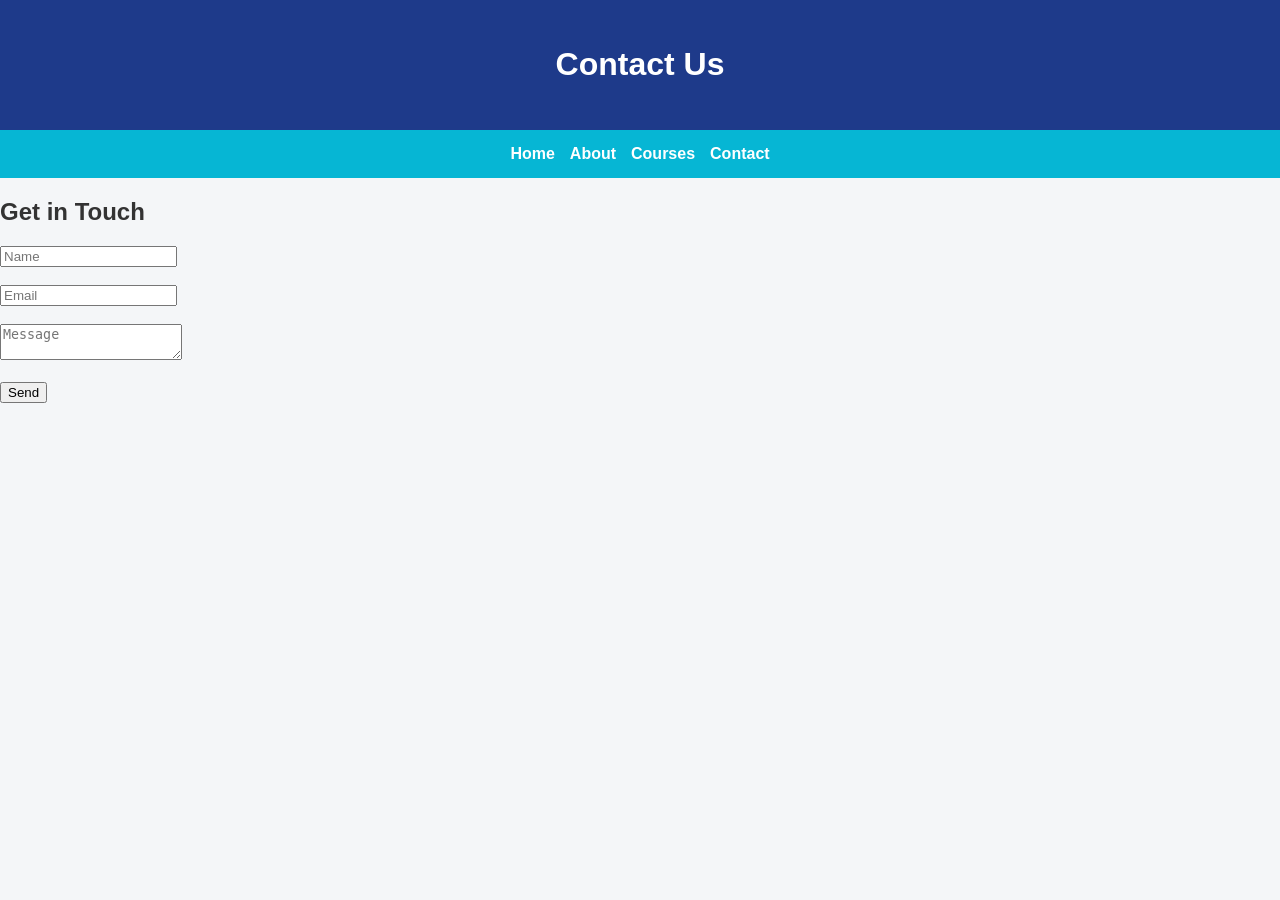
<file: contact.html>
<!DOCTYPE html>
<html lang="en">
<head>
<meta charset="UTF-8">
<meta name="viewport" content="width=device-width, initial-scale=1.0">
<title>Contact</title>
<link rel="stylesheet" href="style.css">
</head>

<body>

<header>
    <h1>Contact Us</h1>
</header>

<nav>
    <a href="index.html">Home</a>
    <a href="about.html">About</a>
    <a href="courses.html">Courses</a>
    <a href="contact.html">Contact</a>
</nav>

<section>
    <h2>Get in Touch</h2>

    <form>
        <input type="text" placeholder="Name"><br><br>
        <input type="email" placeholder="Email"><br><br>
        <textarea placeholder="Message"></textarea><br><br>
        <button type="submit">Send</button>
    </form>
</section>

</body>
</html>
</file>
<file: style.css>
body {
  margin: 0;
  font-family: Arial;
  background: #f4f6f8;
  color: #333;
}

header {
  background: #1E3A8A;
  color: white;
  text-align: center;
  padding: 25px;
}

nav {
  background: #06B6D4;
  display: flex;
  justify-content: center;
  gap: 15px;
  padding: 15px;
  flex-wrap: wrap;
}

nav a {
  color: white;
  text-decoration: none;
  font-weight: bold;
}

nav a:hover {
  text-decoration: underline;
}

.hero img {
  width: 100%;
  height: 300px;
  object-fit: cover;
}

.welcome {
  padding: 20px;
  text-align: center;
}
</file>
